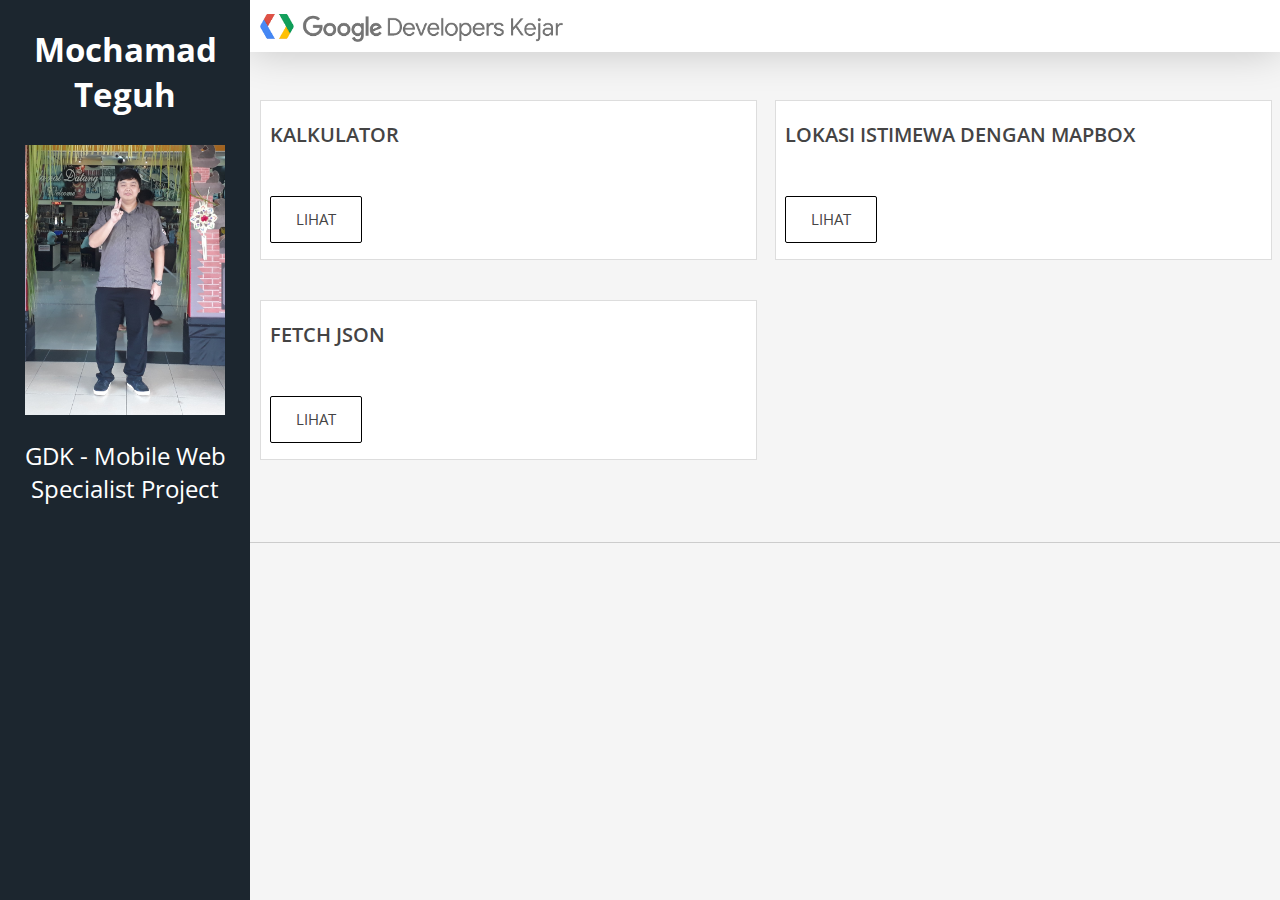
<file: public/index.html>
<!DOCTYPE html>
<html lang="en">
	<head>
		<meta charset="utf-8">
		<meta http-equiv="X-UA-Compatible" content="IE=edge">
		<meta name="viewport" content="width=device-width, initialscale=1">
		<meta name="description" content="MWS Project - Mochamad Teguh - Homepage">
		<title>GDK - Mobile Web Specialist - Homepage</title>
		<link rel="stylesheet" href="https://use.fontawesome.com/releases/v5.4.1/css/all.css" integrity="sha384-5sAR7xN1Nv6T6+dT2mhtzEpVJvfS3NScPQTrOxhwjIuvcA67KV2R5Jz6kr4abQsz" crossorigin="anonymous">
		<link href="https://fonts.googleapis.com/css?family=Varela+Round" rel="stylesheet">
		<link href="https://fonts.googleapis.com/css?family=Open+Sans:300,300i,400,400i,600,600i,700,700i" rel="stylesheet"> 

		<link rel="shortcut icon" href="images/mws_logo.jpeg">

		<link rel="stylesheet" type="text/css" href="css/main.css">
		<link rel="stylesheet" type="text/css" href="css/responsive.css">

		<link rel="manifest" href="manifest.json">
	</head>
	<body>

		<script type="application/javascript" charset="utf-8" src="js/custom.js"></script>
		<script src="js/register_sw.js"></script>
	</body>
</html>
</file>
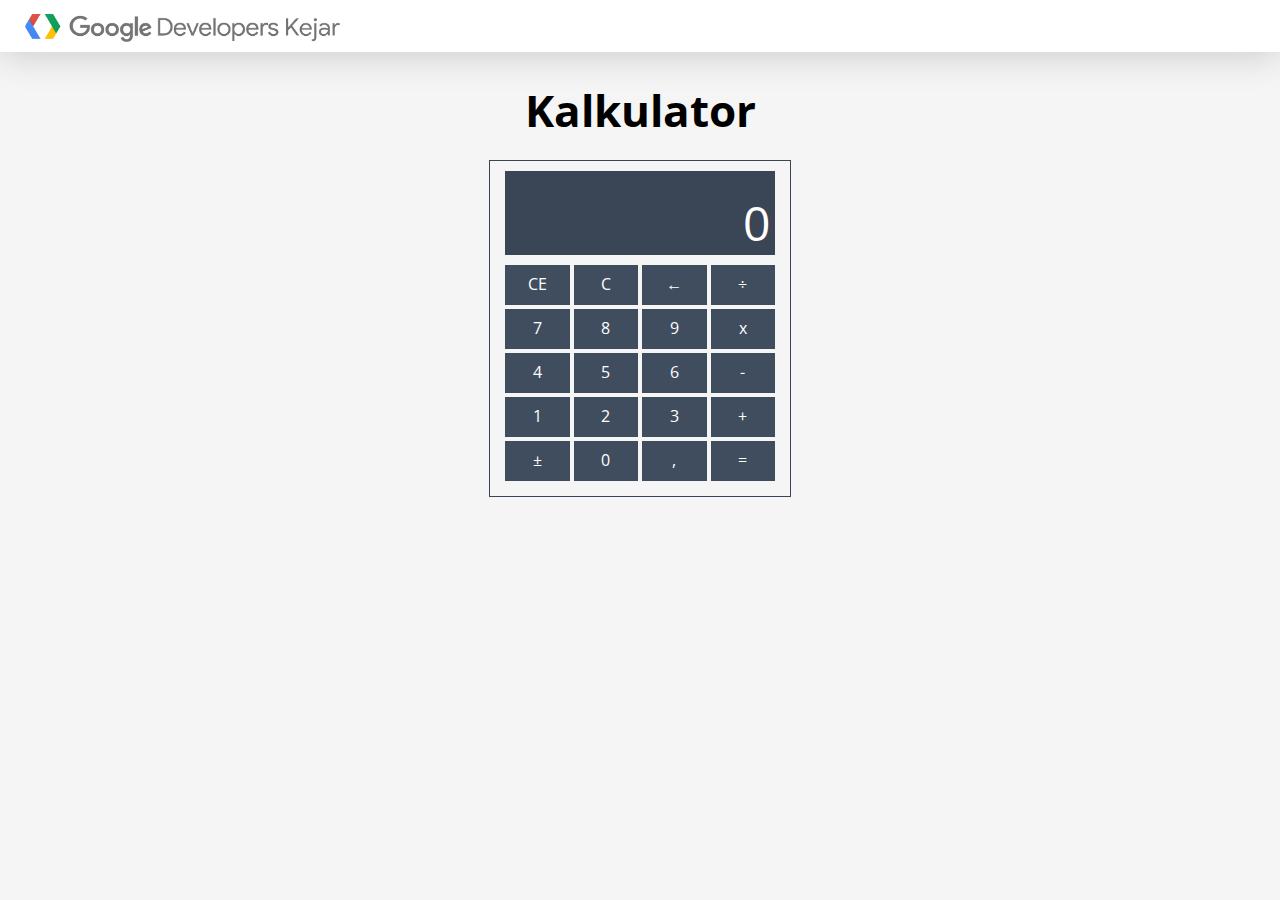
<file: public/project1/calculator.html>
<!DOCTYPE html>
<html lang="en">
	<head>
		<meta charset="utf-8">
		<meta http-equiv="X-UA-Compatible" content="IE=edge">
		<meta name="viewport" content="width=device-width, initialscale=1">
		<meta name="description" content="MWS Project - Mochamad Teguh - Calculator">
		<title>GDK - Mobile Web Specialist - Calculator</title>
		<link rel="stylesheet" href="https://use.fontawesome.com/releases/v5.4.1/css/all.css" integrity="sha384-5sAR7xN1Nv6T6+dT2mhtzEpVJvfS3NScPQTrOxhwjIuvcA67KV2R5Jz6kr4abQsz" crossorigin="anonymous">
		<link href="https://fonts.googleapis.com/css?family=Varela+Round" rel="stylesheet">
		<link href="https://fonts.googleapis.com/css?family=Open+Sans:300,300i,400,400i,600,600i,700,700i" rel="stylesheet"> 

		<link rel="shortcut icon" href="../images/mws_logo.jpeg">

		<link rel="stylesheet" type="text/css" href="css/calculator.css">
		<link rel="stylesheet" type="text/css" href="../css/responsive.css">
	</head>
	<body>
		<script src="../js/register_sw.js"></script>
		<script src="js/calculator.js"></script>		
	</body>
</html>
</file>
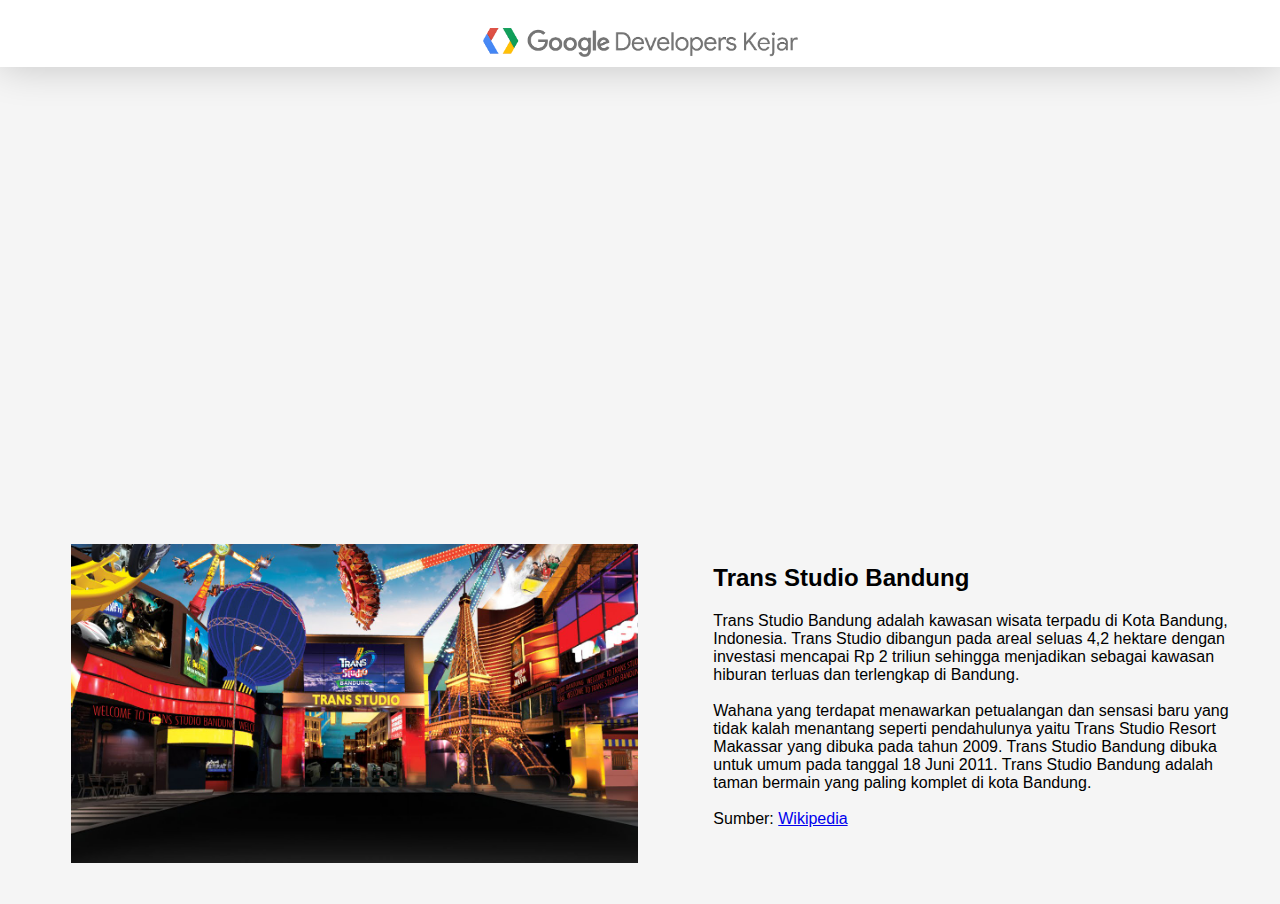
<file: public/project2/peta.html>
<!DOCTYPE html>
<html lang="en">
	<head>
		<meta charset="utf-8">
		<meta http-equiv="X-UA-Compatible" content="IE=edge">
		<meta name="viewport" content="width=device-width, initialscale=1">
		<meta name="description" content="MWS Project - Mochamad Teguh - Favorite Place">
		<title>GDK - Mobile Web Specialist - Favorite Place</title>
		<link href="https://fonts.googleapis.com/css?family=Varela+Round" rel="stylesheet">
		<link href="https://fonts.googleapis.com/css?family=Open+Sans:300,300i,400,400i,600,600i,700,700i" rel="stylesheet">
		<link rel="stylesheet" href="https://use.fontawesome.com/releases/v5.4.1/css/all.css" integrity="sha384-5sAR7xN1Nv6T6+dT2mhtzEpVJvfS3NScPQTrOxhwjIuvcA67KV2R5Jz6kr4abQsz" crossorigin="anonymous">

		<link rel="shortcut icon" href="../images/mws_logo.jpeg">

		<link rel="stylesheet" type="text/css" href="css/peta.css">
		<link rel="stylesheet" type="text/css" href="../css/responsive.css">
		<link rel="stylesheet" href="https://unpkg.com/leaflet@1.3.4/dist/leaflet.css" integrity="sha512-puBpdR0798OZvTTbP4A8Ix/l+A4dHDD0DGqYW6RQ+9jxkRFclaxxQb/SJAWZfWAkuyeQUytO7+7N4QKrDh+drA==" crossorigin=""/>
		<script src="https://unpkg.com/leaflet@1.3.4/dist/leaflet.js" integrity="sha512-nMMmRyTVoLYqjP9hrbed9S+FzjZHW5gY1TWCHA5ckwXZBadntCNs8kEqAWdrb9O7rxbCaA4lKTIWjDXZxflOcA==" crossorigin=""></script>
	</head>

	<body>
		<div class='container'>
			<div class="menu">
				<a href="/"><i class="fas fa-arrow-left icon_back" id="icon_menu"></i></a>
				<img class="img_logo" src="../images/logo-gdk.png">
			</div>
			<div class='peta' id='mapid'> </div>
			<div class='gambar'>
				<img src="images/trans-studio-bandung.jpg">
			</div>
			<div class='review'>
				<h2>Trans Studio Bandung</h2>
				<p>Trans Studio Bandung adalah kawasan wisata terpadu di Kota Bandung, Indonesia. Trans Studio dibangun pada areal seluas 4,2 hektare dengan investasi mencapai Rp 2 triliun sehingga menjadikan sebagai kawasan hiburan terluas dan terlengkap di Bandung. <br/><br/>Wahana yang terdapat menawarkan petualangan dan sensasi baru yang tidak kalah menantang seperti pendahulunya yaitu Trans Studio Resort Makassar yang dibuka pada tahun 2009. Trans Studio Bandung dibuka untuk umum pada tanggal 18 Juni 2011. Trans Studio Bandung adalah taman bermain yang paling komplet di kota Bandung.<br/><br/>Sumber: <a href="https://id.wikipedia.org/wiki/Trans_Studio_Bandung" target="_blank">Wikipedia</a></p>
			</div>
		</div>

		<script src="../js/register_sw.js"></script>
		<script src="js/peta.js"></script>
	</body>
</html>
</file>
<file: public/css/main.css>
body {
	font-size: 22px;
	font-family: 'Open Sans', sans-serif;
	margin: 0;
	background-color: #F5F5F5;
}
hr {
	display: block;
    height: 1px;
    border: 0;
    border-top: 1px solid #ccc;
    margin: 1em 0;
    padding: 0;
}
.container {
 	display: grid;
 	width: 100%;
 	grid-template-columns: 250px 1fr 1fr 1fr;
 	grid-template-rows: 200px 100px 80px 100px 30px;
 	/*grid-gap: 4px;*/
 }
.menu {
	grid-column-start: 2;
	grid-column-end: 5;
	background: #fff;
    box-shadow: 0 0 40px rgba(0,0,0,.2);
    left: 0;
    position: fixed;
    right: 0;
    top: 0;
    z-index: 9;
    padding: 10px;
    margin-left: 250px;
}
/*body.slideout .menu {
    -webkit-transform: translate3d(80%,0,0);
    transform: translate3d(80%,0,0);
    transition: -webkit-transform .4s ease;
    transition: transform .4s ease;
    transition: transform .4s ease,-webkit-transform .4s ease;
    z-index: 1;
}*/
.sidebar {
	grid-row-start: 1;
	grid-row-end: 2;
	grid-column: 1/2;
	margin-top: auto;
	margin-bottom: auto;
	background: #1c262f;
    min-height: 600px;
    height: 100%;
    z-index: 99;
    max-width: 250px;
    width: 100%;
    position: fixed;
}

.konten {
	grid-column: 2/5;
	position: relative;
	margin-top: 70px;
}

.footer {
	grid-column: 1/5;
	grid-row: 5/5;
}

.style_name {
	color: #fff;
	text-align: center;
}

.center {
	text-align: center;
}

.imgme {
	width: auto;
	max-width: 80%;
	margin: 0 auto;
	display: block;
}

.img_logo {
    width: 30%;
    vertical-align: middle;
}

.social {
	display: block;
	text-align: center;
	vertical-align: middle;
	font-size: 40px;
}
.social a {
	margin-left: 115px;
	color: black;
}

.fab.fa-github {
    color: #333;
}

.fab.fa-linkedin {
    color: #0976b4;
}

.fab.fa-instagram {
    color: #3f729b;
}

.material-container {
    overflow: hidden;
    margin-top: 30px;
}

.material-container .material-item-wrapper {
    -webkit-transition: 0.75s all 0.001s ease-out;
    -moz-transition: 0.75s all 0.001s ease-out;
    transition: 0.75s all 0.001s ease-out;
    margin: 0;
}

.material-container.columns4 .material-item-wrapper.material-item-wrapper-style2 {
	display: grid;
    width: 100%;
    grid-template-columns: 1fr 1fr;
    grid-template-rows: 200px;
    margin-bottom: 25px;
}

.material-container .material-item-wrapper .material-item-container {
    margin-bottom: 30px;
    display: table;
    padding-left: 10px;
    padding-right: 10px;
}

.material-item {
    position: relative;
    float: left;
    width: 276px;
    margin: 0 12px 12px 0;
}

.material-container .material-item-wrapper .material-item {
    width: 100%;
    -webkit-transition: 0.3s all 0.001s ease-out;
    -moz-transition: 0.3s all 0.001s ease-out;
    transition: 0.3s all 0.001s ease-out;
}

.material-container .material-item-wrapper.material-item-wrapper-style2 .material-item {
    border: 1px solid #ddd;
}

.material-container .material-item-wrapper.material-item-wrapper-style2 .material-item .material-item-details {
    padding: 35px 30px 27px;
    color: #444444;
    -webkit-transition: 0.5s all 0.001s ease-out;
    -moz-transition: 0.5s all 0.001s ease-out;
    transition: 0.5s all 0.001s ease-out;
    background: white;
}

.material-container.columns4 .material-item-wrapper.material-item-wrapper-style2 .material-item .material-item-details {
    padding: 24px;
    height: 110px;
}

.row {
    margin-right: -15px;
    margin-left: -15px;
}

/*.material-container .material-item-wrapper.material-item-wrapper-style2 .material-item:hover .material-item-details {
	background: #444444;
    color: white;
}*/

.heading-alt-style13 {
    font-size: 20px;
    color: #ff4d4d;
    text-transform: uppercase;
    font-weight: 600;
    line-height: 1;
    margin-top: 0;
    margin-bottom: 2px !important;
}

.material-container .material-item-wrapper.material-item-wrapper-style2 .material-item .material-item-details h4, 
.material-container .material-item-wrapper.material-item-wrapper-style2 .material-item .material-item-details h6, 
.material-container .material-item-wrapper.material-item-wrapper-style2 .material-item .material-item-details a {
    color: #444444;
}

.material-container .material-item-wrapper.material-item-wrapper-style2 .material-item .material-item-details a:hover {
    color: white;
}

.link_det {
	cursor: pointer;
    display: inline-block;
    font-size: 0.7em;
    line-height: 1;
    text-align: center;
    text-transform: uppercase;
    padding: 15px 25px 15px 25px;
    -moz-border-radius: 2px;
    -webkit-border-radius: 2px;
    border-radius: 2px;
    border: 1px solid #000;
    text-decoration: none;
    margin-top: 25px;
    position: absolute;
    top: 70px;
}

.link_det:hover {
	color: #fff;
	background: #000;
}

.nodisplay {
	display: none;
}

.icon_menu {
    position: absolute;
    right: 15px;
}

body.slideout .icon_menu:before {
    content: "\f00d";
}

.margin-top40 {
    margin-top: 40px;
}

.style_desc {
    font-size: 24px;
    color: #fff;
    text-align: center;
}
</file>
<file: public/css/responsive.css>
@media screen and (max-width: 420px) {
	.heading-alt-style13 {
		font-size: 18px;
	}
}

@media screen and (max-width: 500px) {
	.img_logo {
		width: auto;
    	max-width: 70%;
	}
}

@media (min-width: 501px) and (max-width: 768px) {
	.img_logo {
		width: auto;
    	max-width: 50%;
	}
}

@media screen and (max-width: 768px) {
	.imgme {
 		max-width: 100%;
 	}

 	.sidebar {
 		display: none;
 	}

 	.menu {
 		margin-left: 0;
 	}

 	.icon_menu {
		display: block;
		top: 15px;
	}

	.menu_title {
		font-size: 16px;
	}

	.konten {
		grid-column: 1/5;
	}

	.social a {
		margin-left: 0;
		margin-right: 15px;
	}

	.social a:last-child {
		margin-right: 0;
	}

	body.slideout .sidebar {
		display: block;
	}

	.material-container.columns4 .material-item-wrapper.material-item-wrapper-style2 {
		grid-template-columns: 1fr;
    	grid-template-rows: 400px;
	}

	.social {
		margin-bottom: 20px;
	}

	.footer {
		margin-top: 200px;
	}

	.material-container.columns4 .material-item-wrapper.material-item-wrapper-style2.style_ftch {
		grid-template-rows: 200px;
	}	
}

@media (min-width: 769px) and (max-width: 991px) {
 	.img_logo {
    	width: 40%;
 	}
}

@media screen and (max-width: 991px) {
	.imgme {
 		max-width: 90%;
 	}
}
</file>
<file: public/project1/css/calculator.css>
body {
	font-size: 22px;
	background-color: #F5F5F5;
	font-family: 'Open Sans', sans-serif;
}

.title {
	margin: 0 auto;
	margin-top: 80px;
}

.title h1 {
	margin-bottom: 0;
}

.center {
	text-align: center;
}

.right {
	text-align: right;
}

.result {
 	display: grid;
 	width: auto;
 	max-width: 270px;
 	grid-template-columns: 4fr;
 	grid-template-rows: 15px;
 	grid-gap: 4px;
 	margin: 0 auto;
 	margin-top: 10px;
    margin-bottom: 10px;
    color: #fff;
    background-color: #3A4655;
}

.result span {
	font-size: 48px;
	margin-right: 5px;
}

.calc {
 	display: grid;
 	width: auto;
 	max-width: 270px;
 	grid-template-columns: 1fr 1fr 1fr 1fr;
 	grid-template-rows: 40px 40px 40px 40px 40px;
 	grid-gap: 4px;
 	margin: 0 auto;
}

.result span#desc_calc {
	font-size: 20px;
}

.calc a {
	font-size: 16px;
    background-color: #404D5E;
    color: #fff;
    border: 1px solid #3F4C5C;
    padding-top: 7px;
    text-align: center;
}

.calc_parent {
	border: 1px solid #3A4655;
    width: auto;
    height: 335px;
    max-width: 300px;
    margin-left: auto;
    margin-right: auto;
    margin-top: 20px;
}

.calc a:hover {
	background-color: lightslategrey;
}

.menu {
    background: #fff;
    box-shadow: 0 0 40px rgba(0,0,0,.2);
    left: 0;
    position: fixed;
    right: 0;
    top: 0;
    z-index: 9;
    padding: 10px;
}

.img_logo {
    width: 25%;
    vertical-align: middle;
}

.icon_back {
	margin-right: 15px;
}

.menu a:hover, .menu a:focus {
	color: #3A4655;
}
</file>
<file: public/project2/css/peta.css>
html, body, #map {
	height: 100%;
}

body {
	padding: 0;
	margin: 0;
	background-color: #F5F5F5;
	font-family: 'Open Sans', sans-serif;
}

.container {
	display: grid;
    height: 100%;
    grid-gap: 4px;
    grid-template-columns: repeat(9,1fr);
    grid-template-rows: 60% 40%;
}

.peta {
	grid-column: 1/-1;
}

.gambar {
	background: none;
	grid-column: 1/6;
}

.review {
	background: none;
    grid-column: 6/10;
    margin-right: 30px;
}

.menu {
    background: #fff;
    box-shadow: 0 0 40px rgba(0,0,0,.2);
    left: 0;
    position: fixed;
    right: 0;
    top: 0;
    z-index: 9;
    padding: 10px;
}

.img_logo {
    width: 25%;
    vertical-align: middle;
}

.icon_back {
	margin-right: 15px;
}

.menu a:hover, .menu a:focus {
	color: #3A4655;
}

img {
	width: auto;
	max-width: 80%;
	margin: 0 auto;
    display: block;
}

@media screen and (max-width: 640px) {
	.gambar {
	    background: none;
	    grid-column: 1/10;
	}

	.review {
	    background: none;
	    grid-column: 1/10;
	    margin-left: 15px !important;
	    margin: 0 auto;
	    display: block;
	    position: relative;
	}

	img {
		max-width: 100%;
	}

	.container {
		grid-template-rows: 60% auto;
	}

}
</file>
